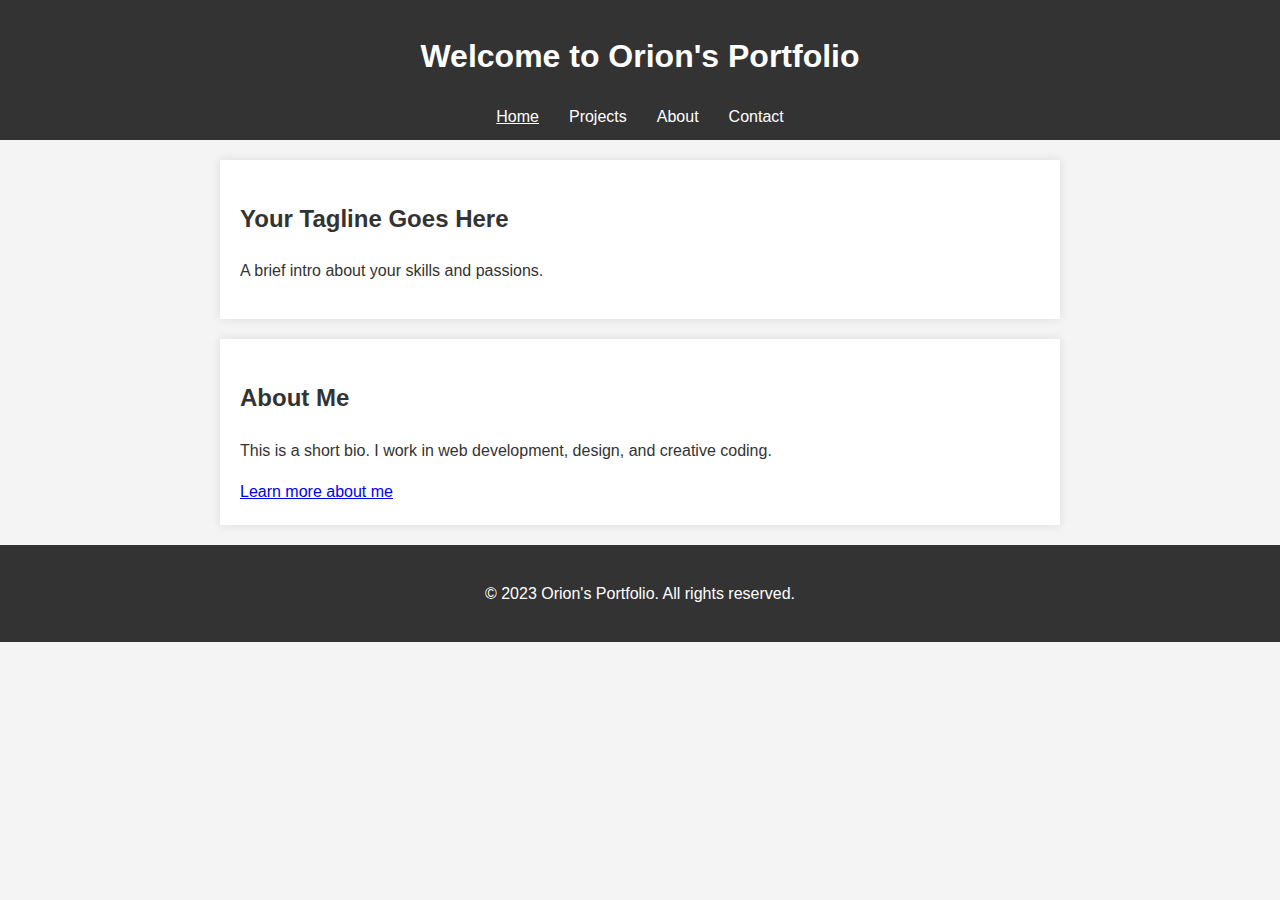
<file: about.html>
<!DOCTYPE html>
<html lang="en">
<head>
  <meta charset="UTF-8">
  <meta name="viewport" content="width=device-width, initial-scale=1.0">
  <title>Orion's Portfolio</title>
  <link rel="stylesheet" href="css/style.css">
</head>
<body>
  <header>
    <h1>Welcome to Orion's Portfolio</h1>
    <nav>
      <ul>
        <li><a href="index.html" class="active">Home</a></li>
        <li><a href="projects.html">Projects</a></li>
        <li><a href="about.html">About</a></li>
        <li><a href="contact.html">Contact</a></li>
      </ul>
    </nav>
  </header>

  <section id="hero">
    <h2>Your Tagline Goes Here</h2>
    <p>A brief intro about your skills and passions.</p>
  </section>

  <section id="introduction">
    <h2>About Me</h2>
    <p>This is a short bio. I work in web development, design, and creative coding.</p>
    <a href="about.html">Learn more about me</a>
  </section>

  <footer>
    <p>&copy; 2023 Orion's Portfolio. All rights reserved.</p>
  </footer>

  <script src="js/script.js"></script>
</body>
</html>
</file>
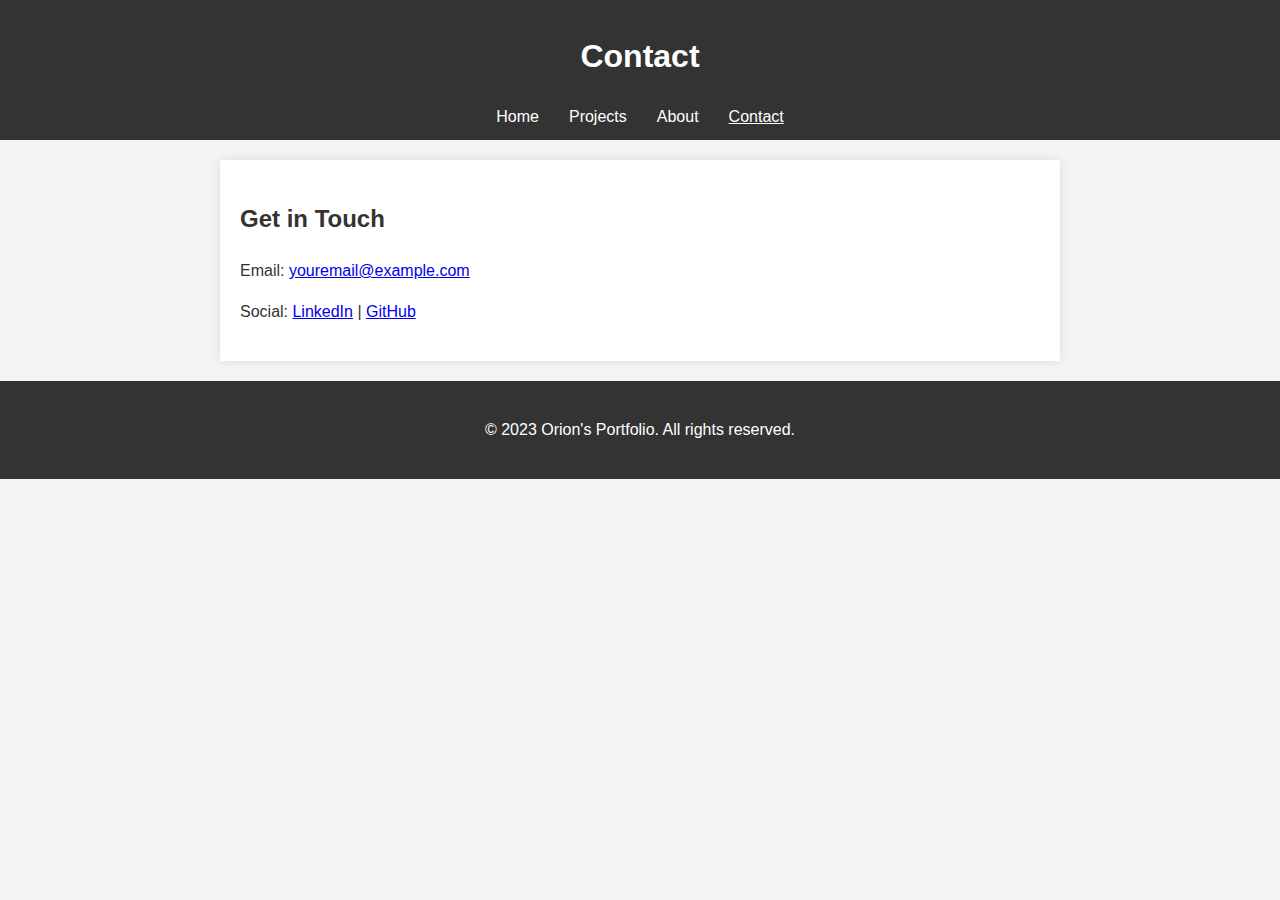
<file: contact.html>
<!DOCTYPE html>
<html lang="en">
<head>
  <meta charset="UTF-8">
  <meta name="viewport" content="width=device-width, initial-scale=1.0">
  <title>Contact - Orion's Portfolio</title>
  <link rel="stylesheet" href="css/style.css">
</head>
<body>
  <header>
    <h1>Contact</h1>
    <nav>
      <ul>
        <li><a href="index.html">Home</a></li>
        <li><a href="projects.html">Projects</a></li>
        <li><a href="about.html">About</a></li>
        <li><a href="contact.html" class="active">Contact</a></li>
      </ul>
    </nav>
  </header>

  <main>
    <section id="contact-info">
      <h2>Get in Touch</h2>
      <p>Email: <a href="mailto:youremail@example.com">youremail@example.com</a></p>
      <p>Social: <a href="#">LinkedIn</a> | <a href="#">GitHub</a></p>
    </section>
  </main>

  <footer>
    <p>&copy; 2023 Orion's Portfolio. All rights reserved.</p>
  </footer>

  <script src="js/script.js"></script>
</body>
</html>
</file>
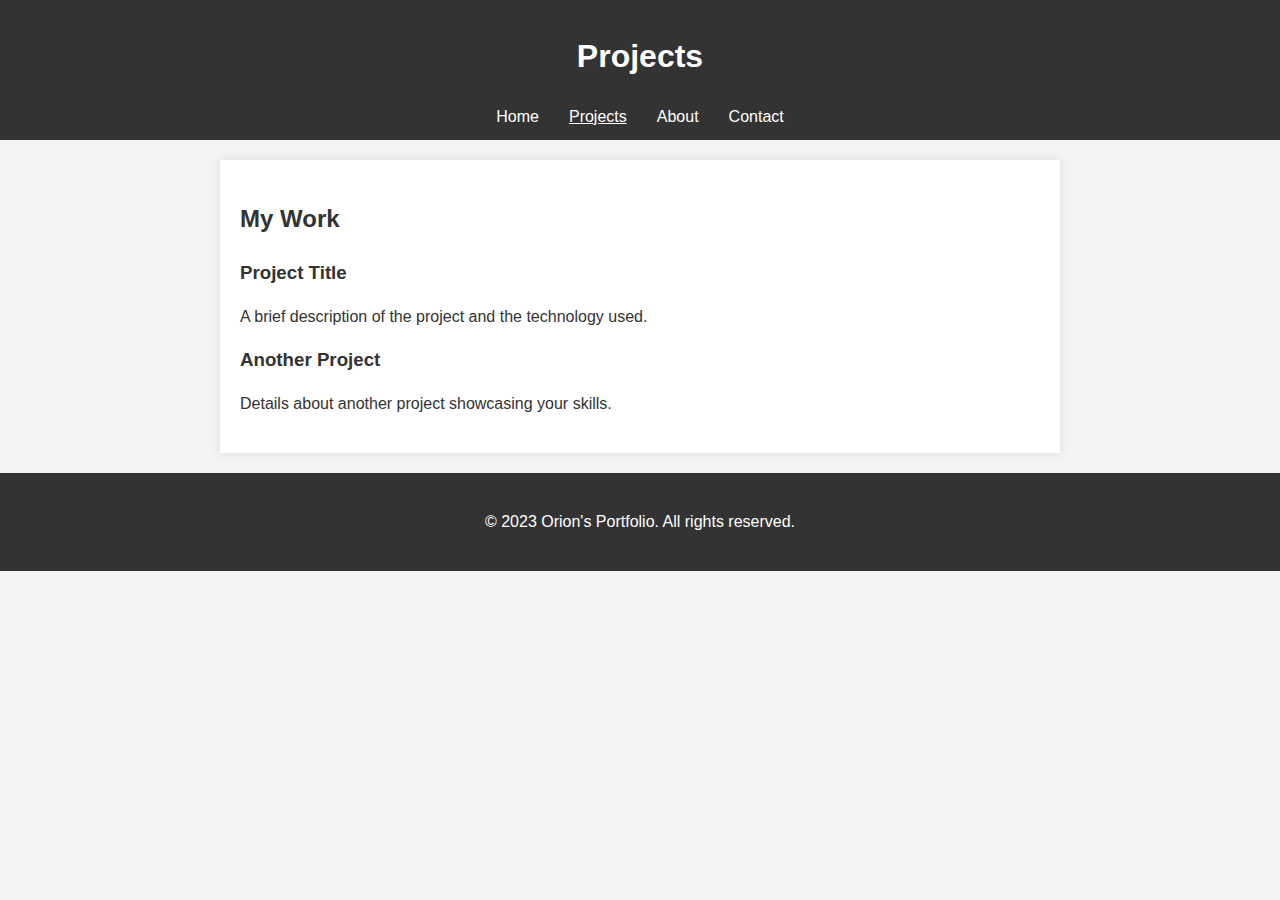
<file: projects.html>
<!DOCTYPE html>
<html lang="en">
<head>
  <meta charset="UTF-8">
  <meta name="viewport" content="width=device-width, initial-scale=1.0">
  <title>Projects - Orion's Portfolio</title>
  <link rel="stylesheet" href="css/style.css">
</head>
<body>
  <header>
    <h1>Projects</h1>
    <nav>
      <ul>
        <li><a href="index.html">Home</a></li>
        <li><a href="projects.html" class="active">Projects</a></li>
        <li><a href="about.html">About</a></li>
        <li><a href="contact.html">Contact</a></li>
      </ul>
    </nav>
  </header>

  <main>
    <section id="projects-list">
      <h2>My Work</h2>
      <article class="project">
        <h3>Project Title</h3>
        <p>A brief description of the project and the technology used.</p>
      </article>

      <!-- Repeat similar blocks for additional projects -->
      <article class="project">
        <h3>Another Project</h3>
        <p>Details about another project showcasing your skills.</p>
      </article>
    </section>
  </main>

  <footer>
    <p>&copy; 2023 Orion's Portfolio. All rights reserved.</p>
  </footer>

  <script src="js/script.js"></script>
</body>
</html>
</file>
<file: css/style.css>
/* General Styles */
body {
    margin: 0;
    font-family: Arial, sans-serif;
    background-color: #f4f4f4;
    color: #333;
    line-height: 1.6;
  }
  
  /* Header & Navigation */
  header {
    background-color: #333;
    color: #fff;
    padding: 10px 0;
    text-align: center;
  }
  
  nav ul {
    list-style: none;
    padding: 0;
    margin: 0;
    display: flex;
    justify-content: center;
  }
  
  nav ul li {
    margin: 0 15px;
  }
  
  nav ul li a {
    color: #fff;
    text-decoration: none;
  }
  
  nav ul li a.active {
    text-decoration: underline;
  }
  
  /* Sections */
  section {
    padding: 20px;
    margin: 20px auto;
    max-width: 800px;
    background-color: #fff;
    box-shadow: 0 0 10px rgba(0, 0, 0, 0.1);
  }
  
  /* Footer */
  footer {
    text-align: center;
    padding: 20px;
    background-color: #333;
    color: #fff;
  }
  
  /* Projects Articles */
  .project {
    margin-bottom: 15px;
  }
  
  .project h3 {
    margin: 0;
  }
</file>
